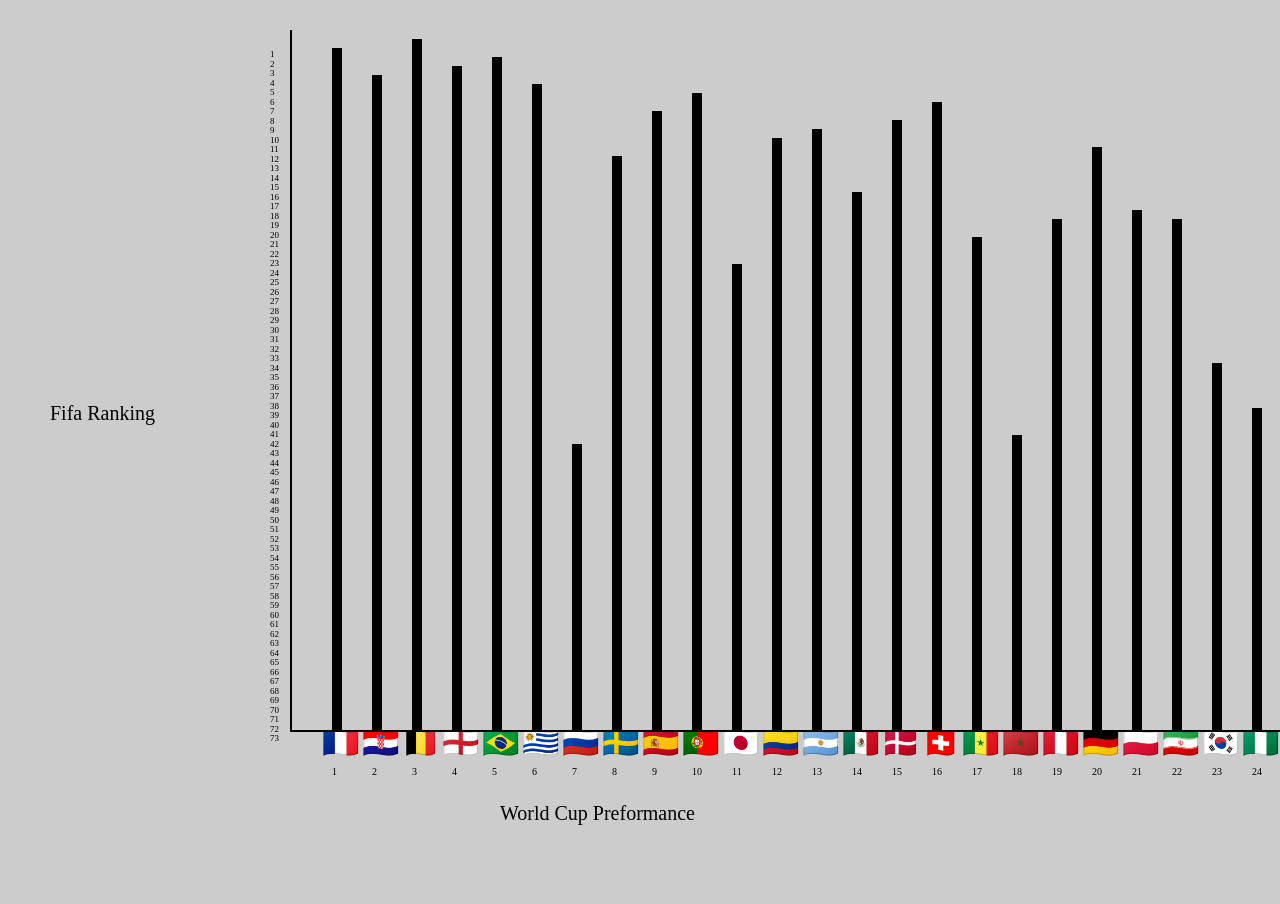
<file: CreateTask/index.html>
<!DOCTYPE html>
<html>
  <head>
    <title>Canvas Demo</title>
    <link rel="stylesheet" type="text/css" href="mystyles.css">
    <script src="jquery-3.3.1.min.js"></script>
    <script src="script.js"></script>
  </head>

  <body>
    <canvas id = "cnv"></canvas>
  </body>
</html>
</file>
<file: CreateTask/mystyles.css>
body{
  background-color: #cccccc;
  margin:0;
}
</file>
